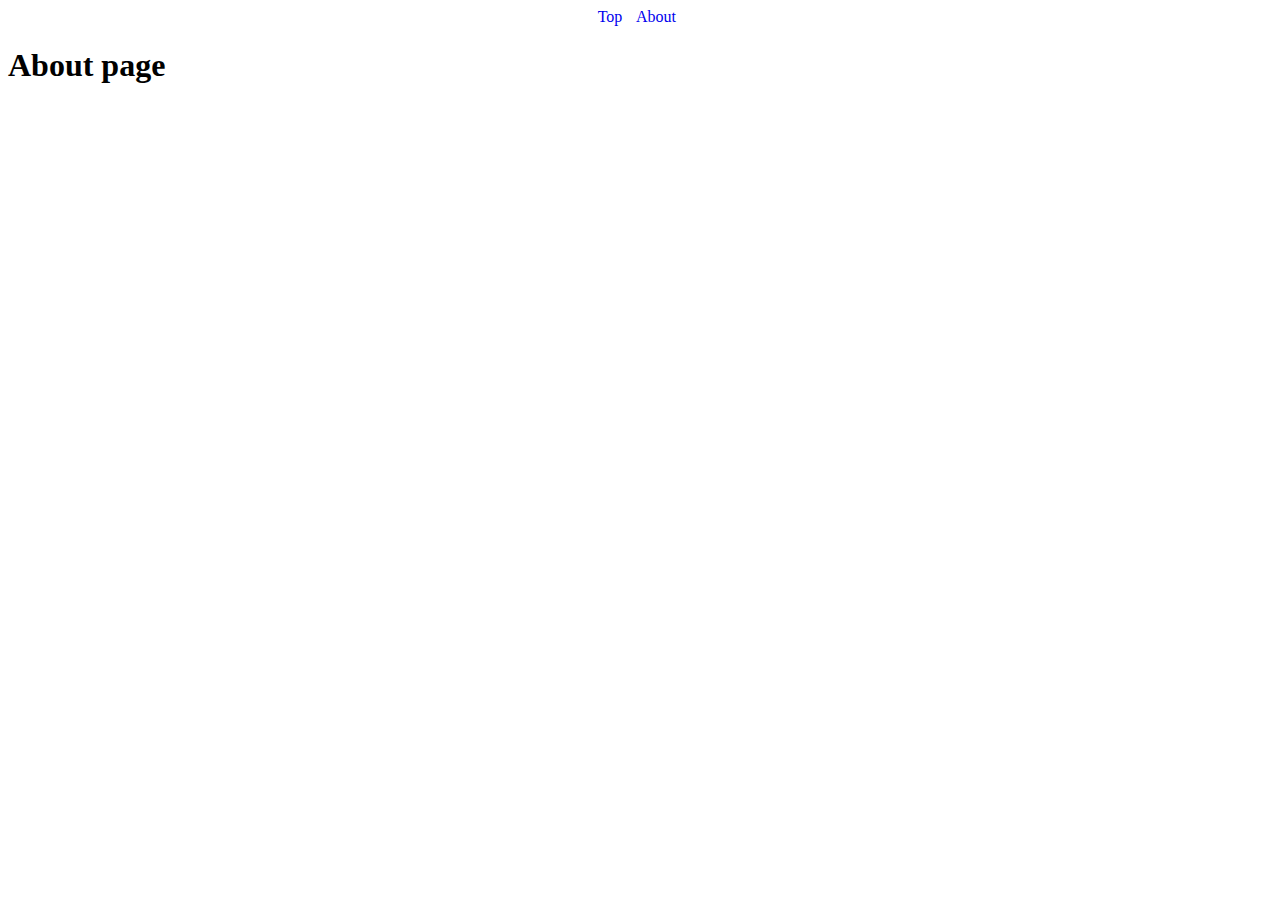
<file: About/index.html>
<!doctype html>
<html data-n-head-ssr data-n-head="">
  <head data-n-head="">
    <title data-n-head="true">miniblog</title><meta data-n-head="true" charset="utf-8"><meta data-n-head="true" name="viewport" content="width=device-width,initial-scale=1"><meta data-n-head="true" data-hid="description" name="description" content="My epic Nuxt.js project"><link data-n-head="true" rel="icon" type="image/x-icon" href="/favicon.ico"><link rel="preload" href="/_nuxt/82f00c75833d9204bed7.js" as="script"><link rel="preload" href="/_nuxt/09c2a0d802c875a19f40.js" as="script"><link rel="preload" href="/_nuxt/a48a86c63cacfc4b44bd.js" as="script"><link rel="preload" href="/_nuxt/1b9e191a7f47a9dbb80b.js" as="script"><style data-vue-ssr-id="17cfdfa9:0 704c2522:0">.nuxt-progress{position:fixed;top:0;left:0;right:0;height:2px;width:0;opacity:1;transition:width .1s,opacity .4s;background-color:#fff;z-index:999999}.nuxt-progress.nuxt-progress-notransition{transition:none}.nuxt-progress-failed{background-color:red}.header[data-v-ab341956]{text-align:center}.header ul[data-v-ab341956]{margin:0 0 0 .2em;padding:0;list-style-type:none}.header ul li[data-v-ab341956]{display:inline-block;margin:0 .6em 0 0}.header a[data-v-ab341956]{text-decoration:none}.header a.nuxt-link-exact-active[data-v-ab341956]{text-decoration:underline}</style>
  </head>
  <body data-n-head="">
    <div data-server-rendered="true" id="__nuxt"><!----><div id="__layout"><div><nav class="header" data-v-ab341956><ul data-v-ab341956><li data-v-ab341956><a href="/" class="nuxt-link-active" data-v-ab341956>Top</a></li> <li data-v-ab341956><a href="/about" data-v-ab341956>About</a></li></ul></nav> <div class="container"><h1 class="title">
    About page
  </h1></div></div></div></div><script>window.__NUXT__={layout:"default",data:[{}],error:null,serverRendered:!0}</script><script src="/_nuxt/82f00c75833d9204bed7.js" defer></script><script src="/_nuxt/1b9e191a7f47a9dbb80b.js" defer></script><script src="/_nuxt/09c2a0d802c875a19f40.js" defer></script><script src="/_nuxt/a48a86c63cacfc4b44bd.js" defer></script>
  </body>
</html>
</file>
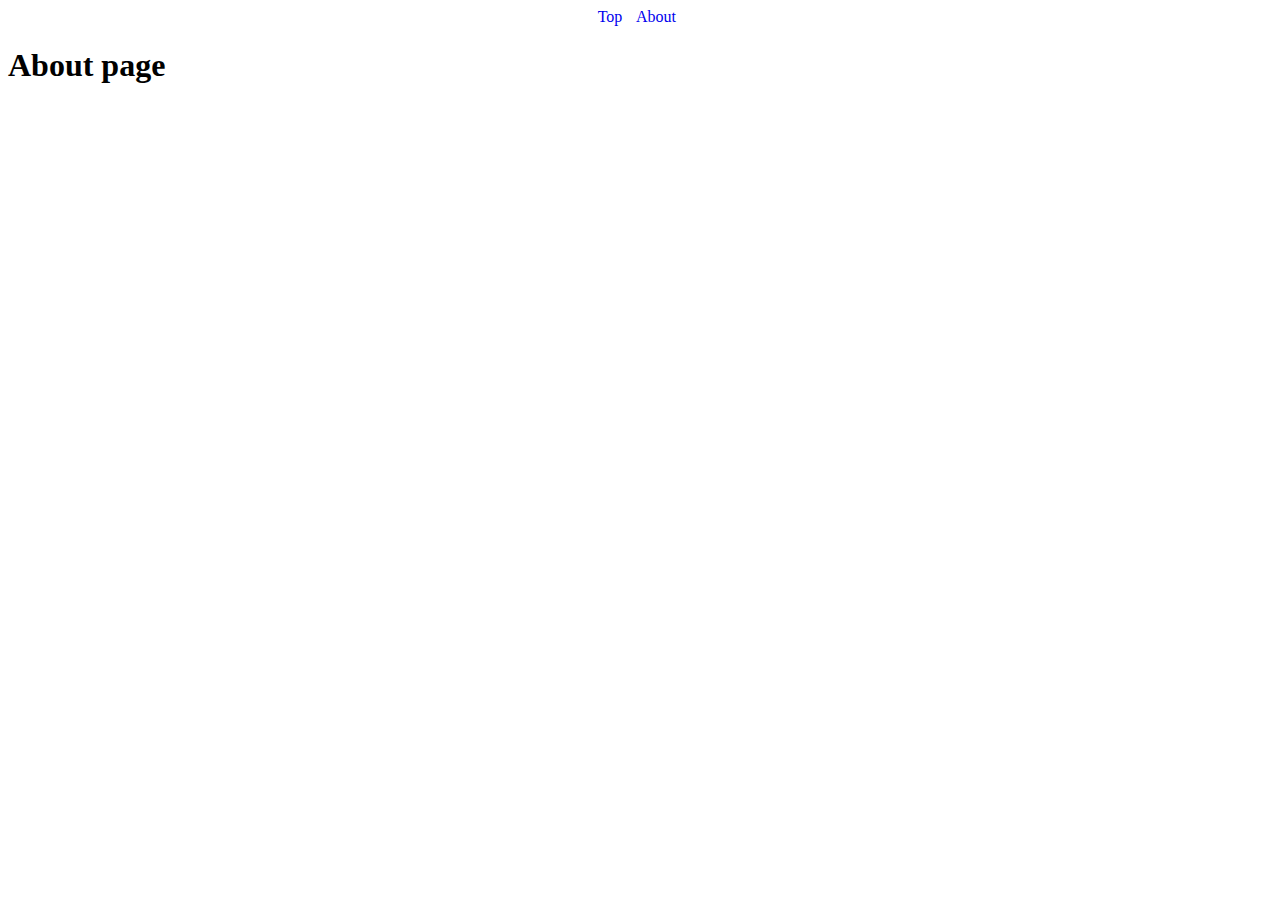
<file: about/index.html>
<!doctype html>
<html data-n-head-ssr data-n-head="">
  <head data-n-head="">
    <title data-n-head="true">miniblog</title><meta data-n-head="true" charset="utf-8"><meta data-n-head="true" name="viewport" content="width=device-width,initial-scale=1"><meta data-n-head="true" data-hid="description" name="description" content="My epic Nuxt.js project"><link data-n-head="true" rel="icon" type="image/x-icon" href="/favicon.ico"><link rel="preload" href="/_nuxt/c2f8b16a50b2c9b68af4.js" as="script"><link rel="preload" href="/_nuxt/09c2a0d802c875a19f40.js" as="script"><link rel="preload" href="/_nuxt/77e1f06f8d77f7729196.js" as="script"><link rel="preload" href="/_nuxt/f592287c1af2cdf54bf5.js" as="script"><style data-vue-ssr-id="17cfdfa9:0 704c2522:0">.nuxt-progress{position:fixed;top:0;left:0;right:0;height:2px;width:0;opacity:1;transition:width .1s,opacity .4s;background-color:#fff;z-index:999999}.nuxt-progress.nuxt-progress-notransition{transition:none}.nuxt-progress-failed{background-color:red}.header[data-v-ab341956]{text-align:center}.header ul[data-v-ab341956]{margin:0 0 0 .2em;padding:0;list-style-type:none}.header ul li[data-v-ab341956]{display:inline-block;margin:0 .6em 0 0}.header a[data-v-ab341956]{text-decoration:none}.header a.nuxt-link-exact-active[data-v-ab341956]{text-decoration:underline}</style>
  </head>
  <body data-n-head="">
    <div data-server-rendered="true" id="__nuxt"><!----><div id="__layout"><div><nav class="header" data-v-ab341956><ul data-v-ab341956><li data-v-ab341956><a href="/" class="nuxt-link-active" data-v-ab341956>Top</a></li> <li data-v-ab341956><a href="/about" class="nuxt-link-exact-active nuxt-link-active" data-v-ab341956>About</a></li></ul></nav> <div class="container"><h1 class="title">
    About page
  </h1></div></div></div></div><script>window.__NUXT__={layout:"default",data:[{}],error:null,serverRendered:!0}</script><script src="/_nuxt/c2f8b16a50b2c9b68af4.js" defer></script><script src="/_nuxt/f592287c1af2cdf54bf5.js" defer></script><script src="/_nuxt/09c2a0d802c875a19f40.js" defer></script><script src="/_nuxt/77e1f06f8d77f7729196.js" defer></script>
  </body>
</html>
</file>
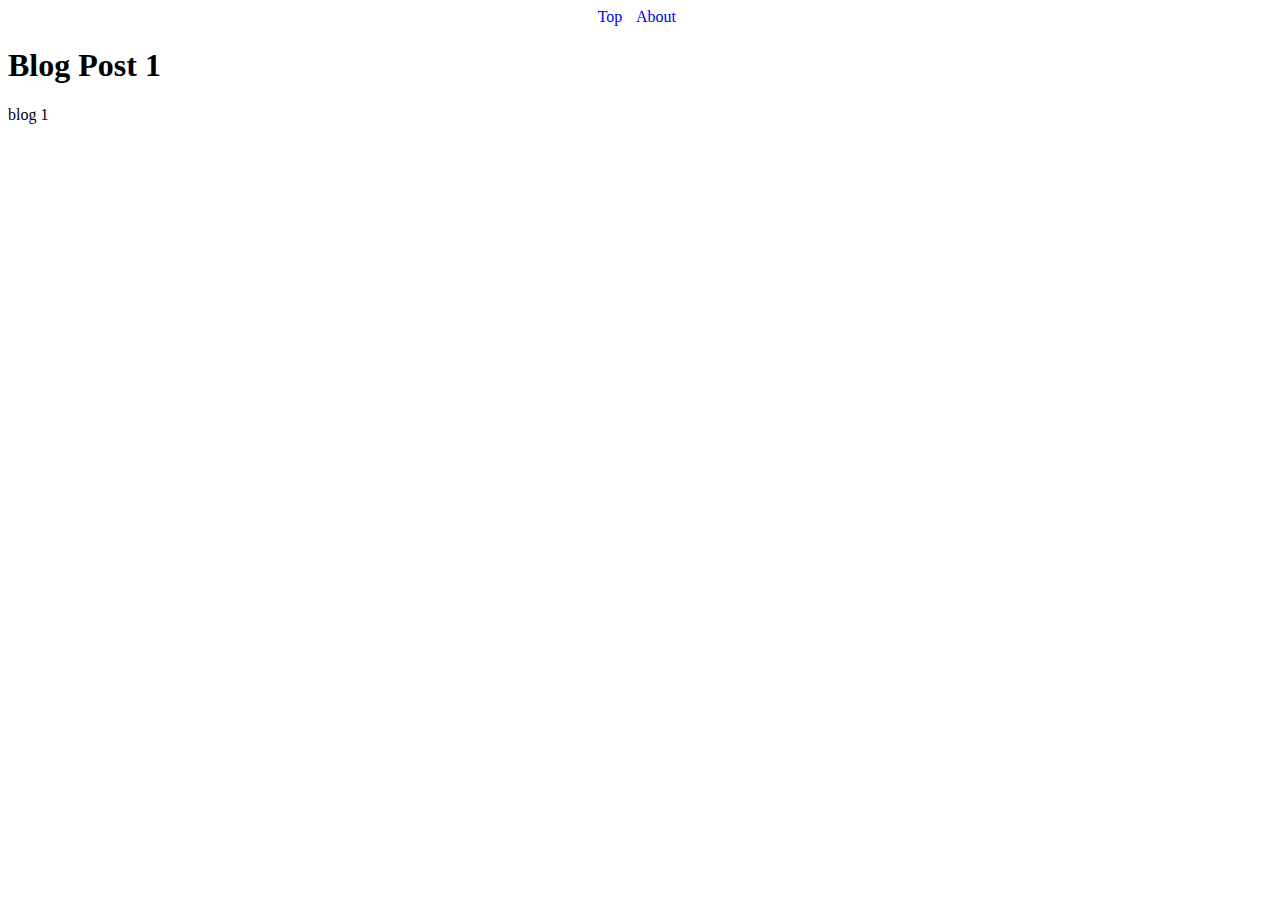
<file: blog/blog_title_1/index.html>
<!doctype html>
<html data-n-head-ssr data-n-head="">
  <head data-n-head="">
    <title data-n-head="true">miniblog</title><meta data-n-head="true" charset="utf-8"><meta data-n-head="true" name="viewport" content="width=device-width,initial-scale=1"><meta data-n-head="true" data-hid="description" name="description" content="My epic Nuxt.js project"><link data-n-head="true" rel="icon" type="image/x-icon" href="/favicon.ico"><link rel="preload" href="/_nuxt/c2f8b16a50b2c9b68af4.js" as="script"><link rel="preload" href="/_nuxt/09c2a0d802c875a19f40.js" as="script"><link rel="preload" href="/_nuxt/77e1f06f8d77f7729196.js" as="script"><link rel="preload" href="/_nuxt/0d4d7b97f03eabe1e883.js" as="script"><style data-vue-ssr-id="17cfdfa9:0 704c2522:0">.nuxt-progress{position:fixed;top:0;left:0;right:0;height:2px;width:0;opacity:1;transition:width .1s,opacity .4s;background-color:#fff;z-index:999999}.nuxt-progress.nuxt-progress-notransition{transition:none}.nuxt-progress-failed{background-color:red}.header[data-v-ab341956]{text-align:center}.header ul[data-v-ab341956]{margin:0 0 0 .2em;padding:0;list-style-type:none}.header ul li[data-v-ab341956]{display:inline-block;margin:0 .6em 0 0}.header a[data-v-ab341956]{text-decoration:none}.header a.nuxt-link-exact-active[data-v-ab341956]{text-decoration:underline}</style>
  </head>
  <body data-n-head="">
    <div data-server-rendered="true" id="__nuxt"><!----><div id="__layout"><div><nav class="header" data-v-ab341956><ul data-v-ab341956><li data-v-ab341956><a href="/" class="nuxt-link-active" data-v-ab341956>Top</a></li> <li data-v-ab341956><a href="/about" data-v-ab341956>About</a></li></ul></nav> <div class="container-inner m-auto leading-normal"><h1 class="mb-4">Blog Post 1</h1> <p class="mb-4 text-lg">
    blog 1
  </p></div></div></div></div><script>window.__NUXT__={layout:"default",data:[{}],error:null,serverRendered:!0}</script><script src="/_nuxt/c2f8b16a50b2c9b68af4.js" defer></script><script src="/_nuxt/0d4d7b97f03eabe1e883.js" defer></script><script src="/_nuxt/09c2a0d802c875a19f40.js" defer></script><script src="/_nuxt/77e1f06f8d77f7729196.js" defer></script>
  </body>
</html>
</file>
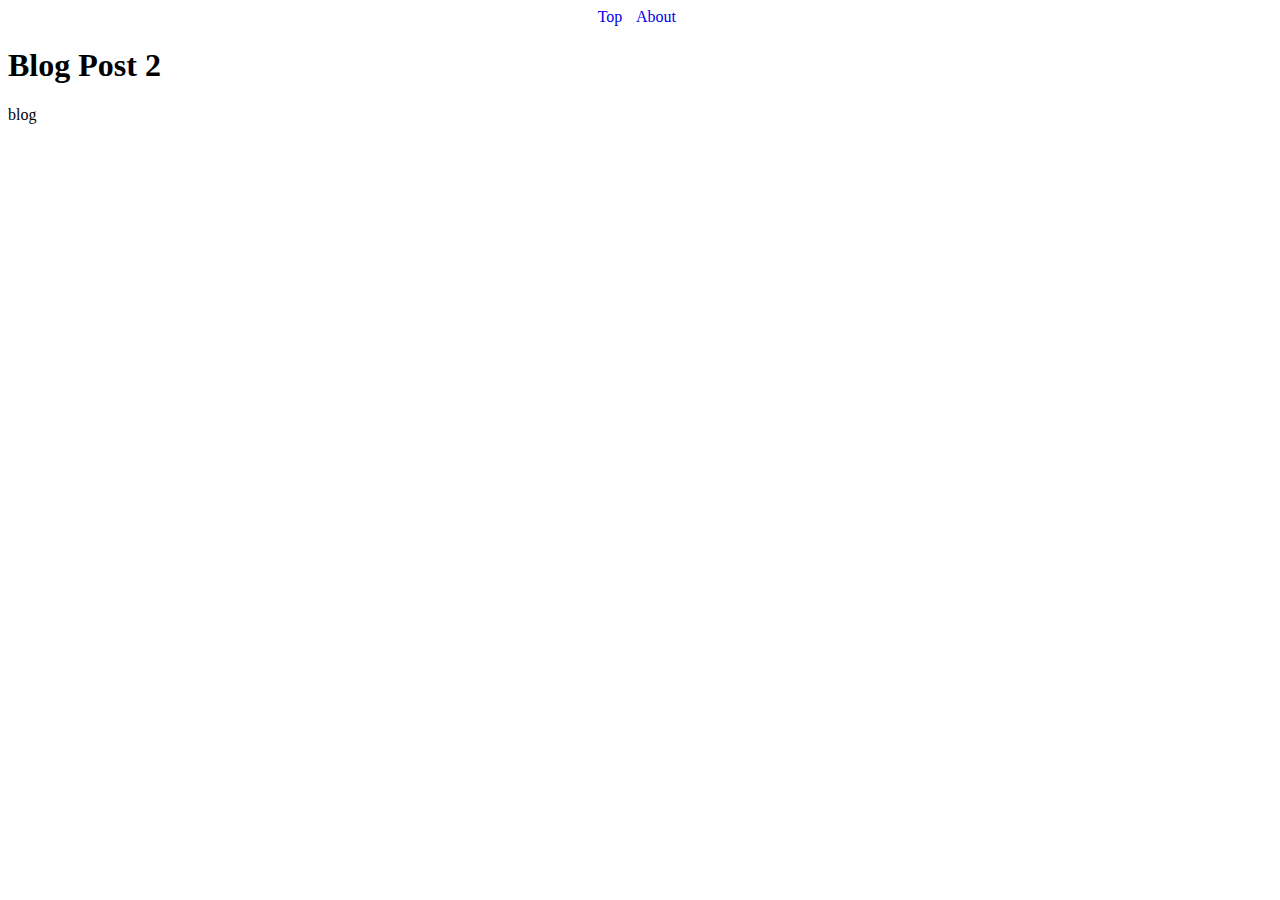
<file: blog/blog_title_2/index.html>
<!doctype html>
<html data-n-head-ssr data-n-head="">
  <head data-n-head="">
    <title data-n-head="true">miniblog</title><meta data-n-head="true" charset="utf-8"><meta data-n-head="true" name="viewport" content="width=device-width,initial-scale=1"><meta data-n-head="true" data-hid="description" name="description" content="My epic Nuxt.js project"><link data-n-head="true" rel="icon" type="image/x-icon" href="/favicon.ico"><link rel="preload" href="/_nuxt/c2f8b16a50b2c9b68af4.js" as="script"><link rel="preload" href="/_nuxt/09c2a0d802c875a19f40.js" as="script"><link rel="preload" href="/_nuxt/77e1f06f8d77f7729196.js" as="script"><link rel="preload" href="/_nuxt/8fa1aa83b63592ffba3b.js" as="script"><style data-vue-ssr-id="17cfdfa9:0 704c2522:0">.nuxt-progress{position:fixed;top:0;left:0;right:0;height:2px;width:0;opacity:1;transition:width .1s,opacity .4s;background-color:#fff;z-index:999999}.nuxt-progress.nuxt-progress-notransition{transition:none}.nuxt-progress-failed{background-color:red}.header[data-v-ab341956]{text-align:center}.header ul[data-v-ab341956]{margin:0 0 0 .2em;padding:0;list-style-type:none}.header ul li[data-v-ab341956]{display:inline-block;margin:0 .6em 0 0}.header a[data-v-ab341956]{text-decoration:none}.header a.nuxt-link-exact-active[data-v-ab341956]{text-decoration:underline}</style>
  </head>
  <body data-n-head="">
    <div data-server-rendered="true" id="__nuxt"><!----><div id="__layout"><div><nav class="header" data-v-ab341956><ul data-v-ab341956><li data-v-ab341956><a href="/" class="nuxt-link-active" data-v-ab341956>Top</a></li> <li data-v-ab341956><a href="/about" data-v-ab341956>About</a></li></ul></nav> <div class="container-inner m-auto leading-normal"><h1 class="mb-4">Blog Post 2</h1> <p class="mb-4 text-lg">
  blog
  </p></div></div></div></div><script>window.__NUXT__={layout:"default",data:[{}],error:null,serverRendered:!0}</script><script src="/_nuxt/c2f8b16a50b2c9b68af4.js" defer></script><script src="/_nuxt/8fa1aa83b63592ffba3b.js" defer></script><script src="/_nuxt/09c2a0d802c875a19f40.js" defer></script><script src="/_nuxt/77e1f06f8d77f7729196.js" defer></script>
  </body>
</html>
</file>
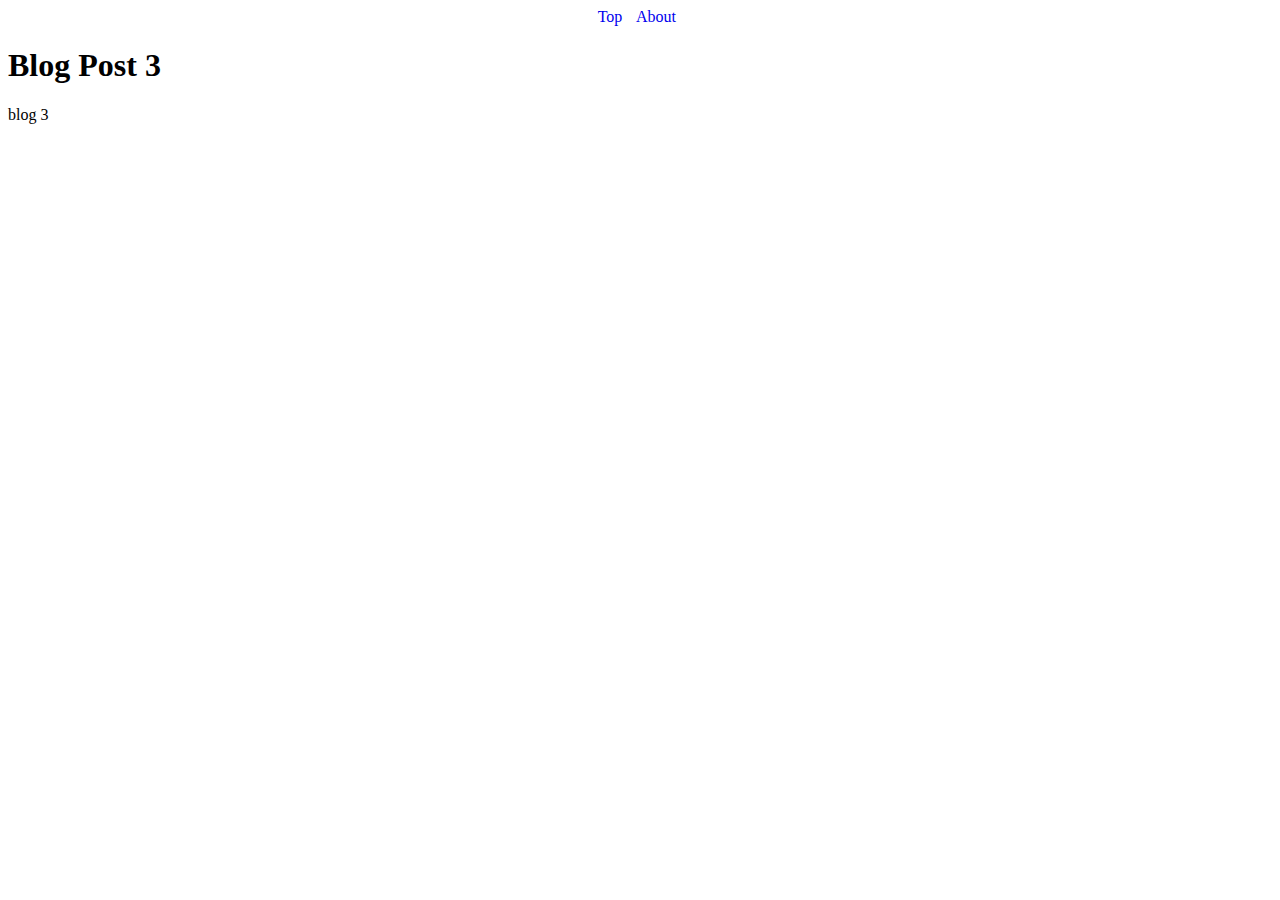
<file: blog/blog_title_3/index.html>
<!doctype html>
<html data-n-head-ssr data-n-head="">
  <head data-n-head="">
    <title data-n-head="true">miniblog</title><meta data-n-head="true" charset="utf-8"><meta data-n-head="true" name="viewport" content="width=device-width,initial-scale=1"><meta data-n-head="true" data-hid="description" name="description" content="My epic Nuxt.js project"><link data-n-head="true" rel="icon" type="image/x-icon" href="/favicon.ico"><link rel="preload" href="/_nuxt/c2f8b16a50b2c9b68af4.js" as="script"><link rel="preload" href="/_nuxt/09c2a0d802c875a19f40.js" as="script"><link rel="preload" href="/_nuxt/77e1f06f8d77f7729196.js" as="script"><link rel="preload" href="/_nuxt/4e73b9389d4e61119523.js" as="script"><style data-vue-ssr-id="17cfdfa9:0 704c2522:0">.nuxt-progress{position:fixed;top:0;left:0;right:0;height:2px;width:0;opacity:1;transition:width .1s,opacity .4s;background-color:#fff;z-index:999999}.nuxt-progress.nuxt-progress-notransition{transition:none}.nuxt-progress-failed{background-color:red}.header[data-v-ab341956]{text-align:center}.header ul[data-v-ab341956]{margin:0 0 0 .2em;padding:0;list-style-type:none}.header ul li[data-v-ab341956]{display:inline-block;margin:0 .6em 0 0}.header a[data-v-ab341956]{text-decoration:none}.header a.nuxt-link-exact-active[data-v-ab341956]{text-decoration:underline}</style>
  </head>
  <body data-n-head="">
    <div data-server-rendered="true" id="__nuxt"><!----><div id="__layout"><div><nav class="header" data-v-ab341956><ul data-v-ab341956><li data-v-ab341956><a href="/" class="nuxt-link-active" data-v-ab341956>Top</a></li> <li data-v-ab341956><a href="/about" data-v-ab341956>About</a></li></ul></nav> <div class="container-inner m-auto leading-normal"><h1 class="mb-4">Blog Post 3</h1> <p class="mb-4 text-lg">
    blog 3
  </p></div></div></div></div><script>window.__NUXT__={layout:"default",data:[{}],error:null,serverRendered:!0}</script><script src="/_nuxt/c2f8b16a50b2c9b68af4.js" defer></script><script src="/_nuxt/4e73b9389d4e61119523.js" defer></script><script src="/_nuxt/09c2a0d802c875a19f40.js" defer></script><script src="/_nuxt/77e1f06f8d77f7729196.js" defer></script>
  </body>
</html>
</file>
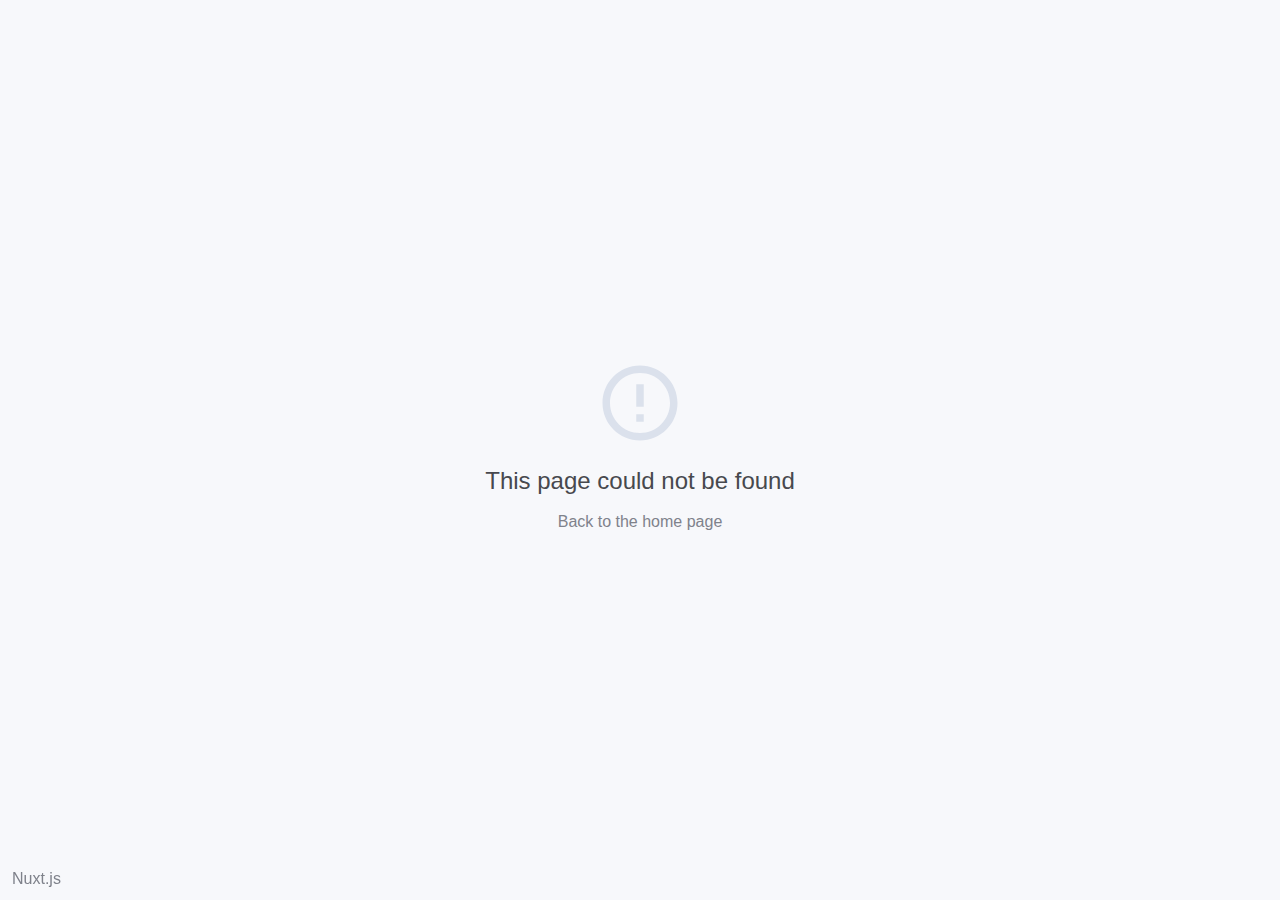
<file: 200.html>
<!doctype html>
<html data-n-head="">
  <head data-n-head="">
    <title data-n-head="true">miniblog</title><meta data-n-head="true" charset="utf-8"><meta data-n-head="true" name="viewport" content="width=device-width,initial-scale=1"><meta data-n-head="true" data-hid="description" name="description" content="My epic Nuxt.js project"><link data-n-head="true" rel="icon" type="image/x-icon" href="/favicon.ico"><link rel="preload" href="/_nuxt/c2f8b16a50b2c9b68af4.js" as="script"><link rel="preload" href="/_nuxt/09c2a0d802c875a19f40.js" as="script"><link rel="preload" href="/_nuxt/77e1f06f8d77f7729196.js" as="script">
  </head>
  <body data-n-head="">
    <div id="__nuxt"><style>#nuxt-loading{visibility:hidden;opacity:0;position:absolute;left:0;right:0;top:0;bottom:0;display:flex;justify-content:center;align-items:center;flex-direction:column;animation:nuxtLoadingIn 10s ease;-webkit-animation:nuxtLoadingIn 10s ease;animation-fill-mode:forwards;overflow:hidden}@keyframes nuxtLoadingIn{0%{visibility:hidden;opacity:0}20%{visibility:visible;opacity:0}100%{visibility:visible;opacity:1}}@-webkit-keyframes nuxtLoadingIn{0%{visibility:hidden;opacity:0}20%{visibility:visible;opacity:0}100%{visibility:visible;opacity:1}}#nuxt-loading>div,#nuxt-loading>div:after{border-radius:50%;width:5rem;height:5rem}#nuxt-loading>div{font-size:10px;position:relative;text-indent:-9999em;border:.5rem solid #f5f5f5;border-left:.5rem solid #fff;-webkit-transform:translateZ(0);-ms-transform:translateZ(0);transform:translateZ(0);-webkit-animation:nuxtLoading 1.1s infinite linear;animation:nuxtLoading 1.1s infinite linear}#nuxt-loading.error>div{border-left:.5rem solid #ff4500;animation-duration:5s}@-webkit-keyframes nuxtLoading{0%{-webkit-transform:rotate(0);transform:rotate(0)}100%{-webkit-transform:rotate(360deg);transform:rotate(360deg)}}@keyframes nuxtLoading{0%{-webkit-transform:rotate(0);transform:rotate(0)}100%{-webkit-transform:rotate(360deg);transform:rotate(360deg)}}</style><script>window.addEventListener("error",function(){var e=document.getElementById("nuxt-loading");e&&(e.className+=" error")})</script><div id="nuxt-loading" aria-live="polite" role="status"><div>Loading...</div></div></div>
  <script type="text/javascript" src="/_nuxt/c2f8b16a50b2c9b68af4.js"></script><script type="text/javascript" src="/_nuxt/09c2a0d802c875a19f40.js"></script><script type="text/javascript" src="/_nuxt/77e1f06f8d77f7729196.js"></script></body>
</html>
</file>
